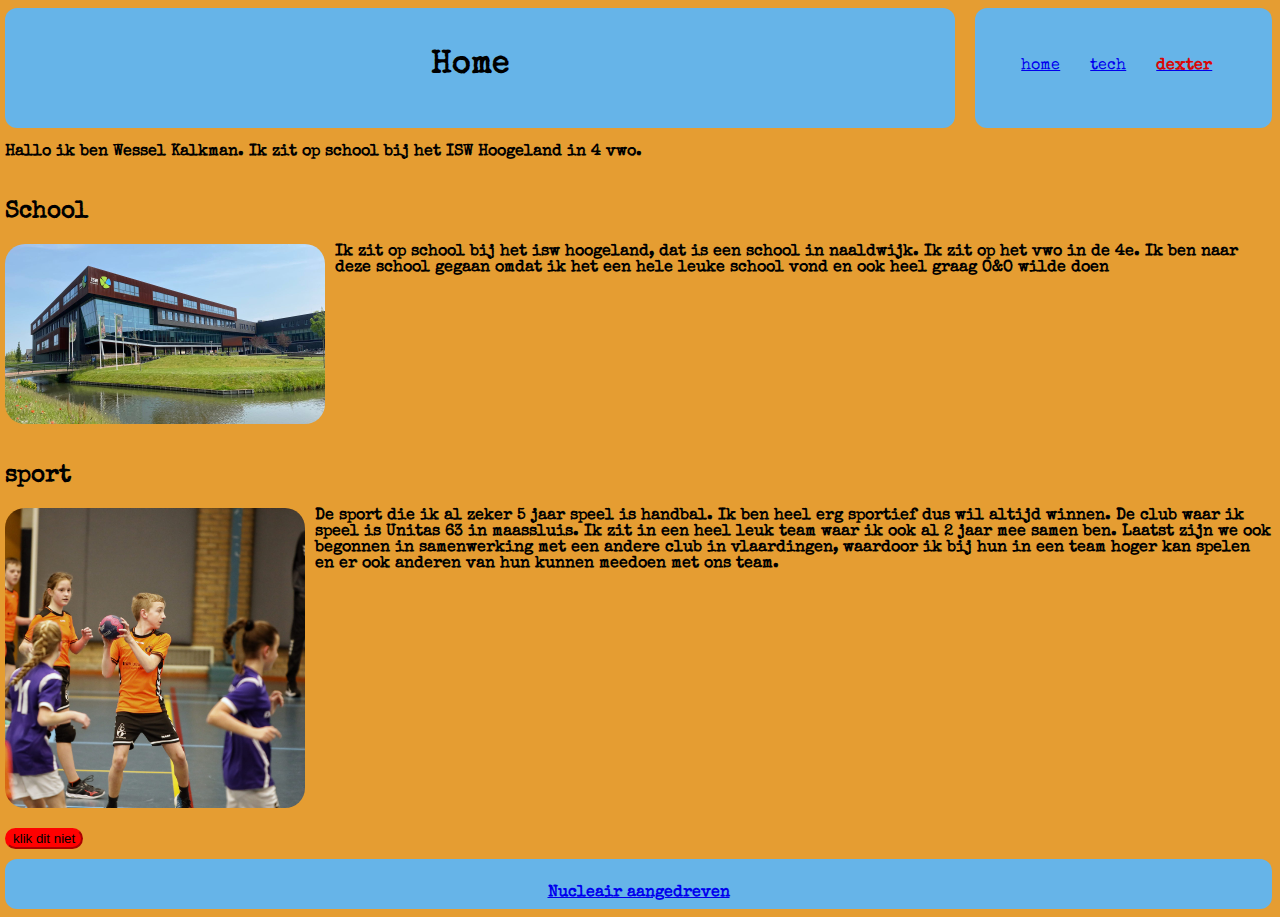
<file: index.html>
<!DOCTYPE html>
<html>

<head>
  <meta charset="utf-8">
  <meta name="viewport" content="width=device-width">
  <title>wessels website</title>
  <link href="style.css" rel="stylesheet" type="text/css" />
  <link rel="preconnect" href="https://fonts.googleapis.com">
<link rel="preconnect" href="https://fonts.gstatic.com" crossorigin>
<link href="https://fonts.googleapis.com/css2?family=Special+Elite&display=swap" rel="stylesheet">
</head>
<body>
<header>
<h1>
  Home
</h1>
</header>


<nav>
   <ul>
        <li><a href="index.html">home</a></li>
        <li><a href="tech.html">tech</a></li>
        <li><a href="dexter.html"><strong>dexter</strong></a></li>
      </ul>
</nav>




<main>
<h3>
 Hallo ik ben Wessel Kalkman. Ik zit op school bij het ISW Hoogeland in 4 vwo. 
</h3>
 <article>
 <h2>School</h2>
 <img src="images/readme/Schoolgebouw-foto-ISW-Hoogeland(1).jpeg" alt="isw hoogeland" height="180" width="320" class=left>
 
 <h3>Ik zit op school bij het isw hoogeland, dat is een school in naaldwijk. Ik zit op het vwo in de 4e. Ik ben naar deze school gegaan omdat ik het een hele leuke school vond en ook heel graag O&O wilde doen</h3>
</article>

<article>
<h2>sport</h2>
<img src="images/readme/IMG-20220220-WA0002.jpg" 
height="300" width="300" class=left alt="foto van een jongen die handbal speeld">
<h3>De sport die ik al zeker 5 jaar speel is handbal. Ik ben heel erg sportief dus wil altijd winnen. De club waar ik speel is Unitas 63 in maassluis. Ik zit in een heel leuk team waar ik ook al 2 jaar mee samen ben. Laatst zijn we ook begonnen in samenwerking met een andere club in vlaardingen, waardoor ik bij hun in een team hoger kan spelen en er ook anderen van hun kunnen meedoen met ons team.

</h3>
</article>

<a href="https://www.youtube.com/watch?v=dQw4w9WgXcQ"></a>
  <button>klik dit niet</button>


</main>


<footer>
<h3> <a href="https://nl.wikipedia.org/wiki/Kernenergie"> Nucleair aangedreven</a> </h3>

</footer>


</body>

</html>
</file>
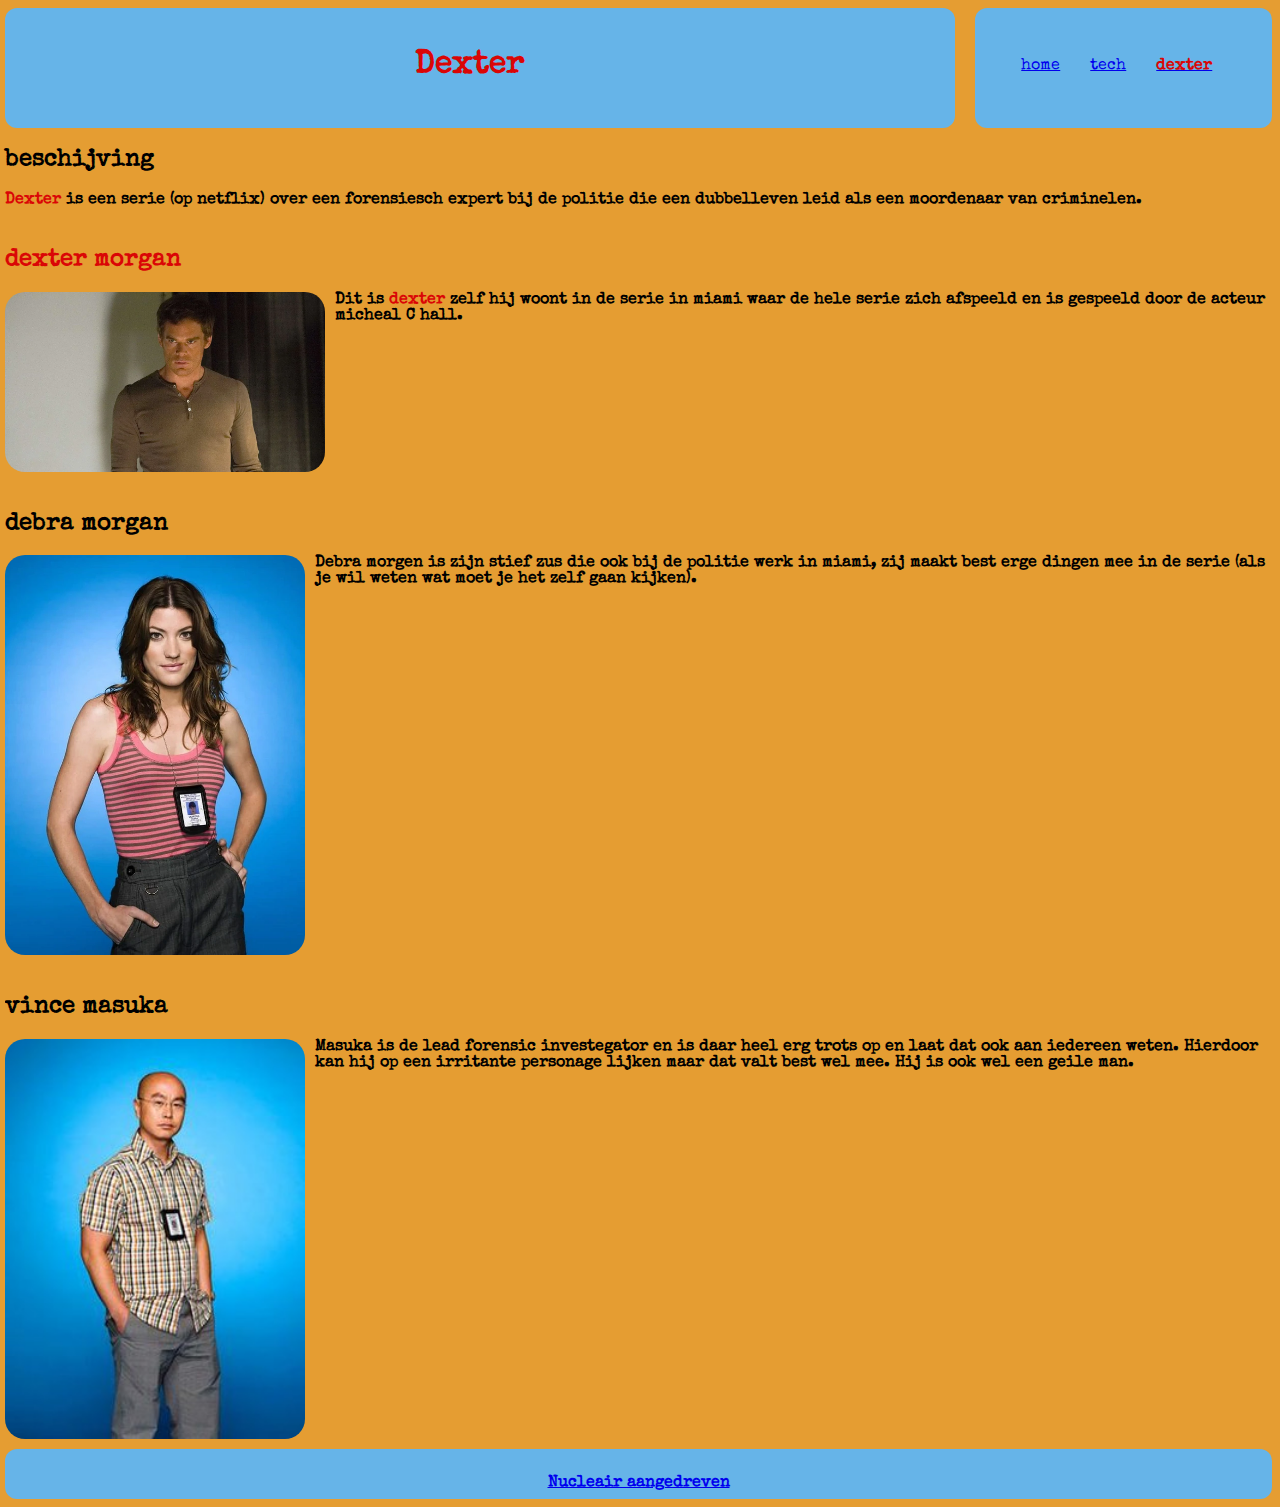
<file: dexter.html>
<!DOCTYPE html>
<html>
<head>
  <meta charset="utf-8">
  <meta name="viewport" content="width=device-width">
  <title>wessels website</title>
  <link href="style.css" rel="stylesheet" type="text/css" />
  <link rel="preconnect" href="https://fonts.googleapis.com">
<link rel="preconnect" href="https://fonts.gstatic.com" crossorigin>
<link href="https://fonts.googleapis.com/css2?family=Special+Elite&display=swap" rel="stylesheet">
</head>
<body>
<header>
<h1>
  <strong>Dexter</strong> 
</h1>
</header>

<nav>
   <ul>
        <li><a href="index.html">home</a></li>
        <li><a href="tech.html">tech</a></li>
        <li><a href="dexter.html"><strong>dexter</strong></a></li>
      </ul>
</nav>



<main>
  <h2>beschijving
  </h2>


  <h3> <strong> Dexter</strong> is een serie (op netflix) over een forensiesch expert bij de politie die een dubbelleven leid als een moordenaar van criminelen.</h3>



<article>
   <h2><strong>dexter morgan</strong></h2>

  <img src="images/readme/dexter-sequel-series-resurrection-revealed-with-michael-c-ha_cufr.1200.webp" alt="dit is dexter" height="180" width="320" class=left>
    
      <h3>
     Dit is <strong> dexter</strong> zelf hij woont in de serie in miami waar de hele serie zich afspeeld en is gespeeld door de acteur micheal C hall. </h3>  
    
  </article>
    
  <article>
    <h2>debra morgan</h2>
    
<img src="images/readme/Debra_Morgan_Promo_444.webp" alt="dit is debra morgen" height="400" width="300" class=left>
    
      <h3>
      Debra morgen is zijn stief zus die ook bij de politie werk in miami, zij maakt best erge dingen mee in de serie (als je wil weten wat moet je het zelf gaan kijken).</h3>
    
</article>

<article>
    <h2>vince masuka</h2>
<img src="images/readme/Vince_Masuka.jpg" alt="dit is vince masuka" height="400" width="300" class=left>
  
      <h3>
      Masuka is de lead forensic investegator en is daar heel erg trots op en laat dat ook aan iedereen weten. Hierdoor kan hij op een irritante personage lijken maar dat valt best wel mee. Hij is ook wel een geile man.
      </h3>
    

</article>

</main>

<footer>
  <h3>
 <a href="https://nl.wikipedia.org/wiki/Kernenergie"> Nucleair aangedreven</a>
  </h3>
</footer>

</body>

</html>
</file>
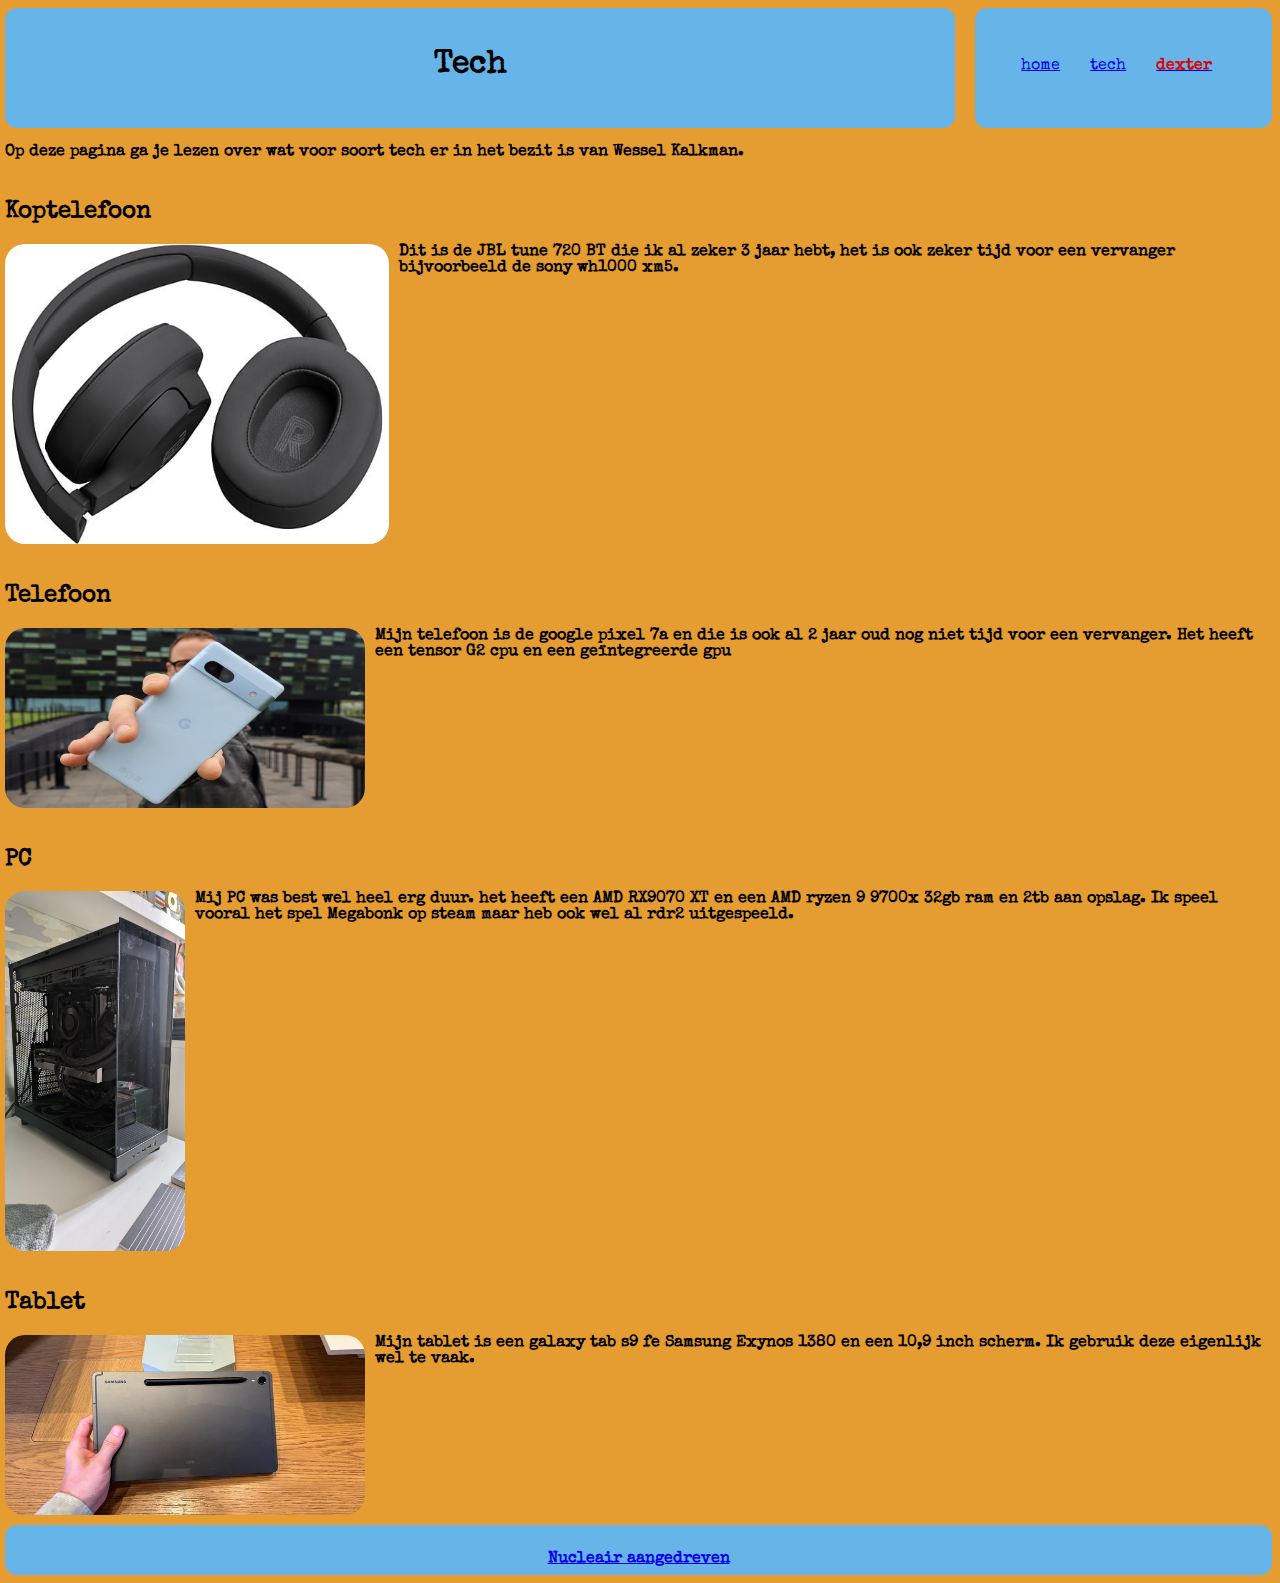
<file: tech.html>
<!DOCTYPE html>
<html>
<head>
  <meta charset="utf-8">
  <meta name="viewport" content="width=device-width">
  <title>wessels webite</title>
  <link href="style.css" rel="stylesheet" type="text/css" />
  <link rel="preconnect" href="https://fonts.googleapis.com">
<link rel="preconnect" href="https://fonts.gstatic.com" crossorigin>
<link href="https://fonts.googleapis.com/css2?family=Special+Elite&display=swap" rel="stylesheet">
</head>
<body>
<header>
    <h1>
    Tech
    </h1>
</header>



<nav>
   <ul>
        <li><a href="index.html">home</a></li>
        <li><a href="tech.html">tech</a></li>
        <li><a href="dexter.html"><strong>dexter</strong></a></li>
      </ul>
</nav>



<main>

    <h3>
        Op deze pagina ga je lezen over wat voor soort tech er in het bezit is van Wessel Kalkman.
    </h3>

    <article>
    <h2>
        Koptelefoon
    </h2>
    <img src="images/readme/ASSET_MMS_105881558.jpeg" alt="dit is de jbl tune 720 BT" width="384" height="300" class=left>
<h3>Dit is de JBL tune 720 BT die ik al zeker 3 jaar hebt, het is ook zeker tijd voor een vervanger bijvoorbeeld de sony wh1000 xm5.</h3>
</article>

<article>
    <h2>Telefoon</h2>
     <img src="images/readme/google-pixel-7a-3-1.jpg" alt="dit is de google pixel 7a" width="360" height=180" class=left>
<h3>
    Mijn telefoon is de google pixel 7a en die is ook al 2 jaar oud nog niet tijd voor een vervanger. Het heeft een tensor G2 cpu en een geïntegreerde gpu
</h3>
</article>

<article>
<h2> PC</h2>
<img src="images/readme/PXL_20250914_133201371.jpg" alt="dit is wessels pc" height="360" width="180" class="left" style="vertical-align: top;">
<h3>
    Mij PC was best wel heel erg duur. het heeft een AMD RX9070 XT en een AMD ryzen 9 9700x 32gb ram en 2tb aan opslag. Ik speel vooral het spel Megabonk op steam maar heb ook wel al rdr2 uitgespeeld.
</h3>
</article>

<article>
<h2>Tablet</h2>
<img src="images/readme/galaxytabs9fe.webp" alt="dit is de galaxy tab 9fe" height="180" width="360" class=left>
<h3>
Mijn tablet is een galaxy tab s9 fe Samsung Exynos 1380 en een 10,9 inch scherm. Ik gebruik deze eigenlijk wel te vaak.
</h3>
</article>
</main>


<footer>
    <h3>
    <a href="https://nl.wikipedia.org/wiki/Kernenergie"> Nucleair aangedreven</a>
    </h3>
</footer>

</body>

</html>
</file>
<file: style.css>
:root{
   --bg-color: #e59d32;
   --tnf-color: #66b4e8;
   --color: #000000;
   --strong: #da0606;
   --button: #ff0000;
}

body{
   grid-area: body;
   background-color: var(--bg-color);
   display: grid;
   grid-template-areas: 
   "header nav"
  "main main"  
   "footer footer" ;
   grid-template-columns: 3fr 1fr;
   grid-template-rows: 120px 1fr 60px;
   margin-left: 5px;
}

header{
   grid-area: header;
   padding-right: 20px;
      background-color: var(--tnf-color);
   border-radius: 12px;
}

nav{
   grid-area: nav;
   border-radius: 12px;
   background-color: var(--tnf-color);
   color: var(--color);
   padding: 1px;
     font-family: "Special Elite", system-ui;
     padding-top: 34px;
   margin-left: 20px;
   padding-right: 20px;
}

nav ul {
list-style: none;
display: flex;
gap: 20px;
}


main{
   grid-area: main;

}

footer{
   grid-area: footer;
      background-color: var(--tnf-color);
    color: var(--color);
    padding: 10px;
    border-radius: 12px;
    font-size: 2.0rem; 
    margin-top: 10px;
    text-align: center;
}

h3{
   font-size: 1rem;
     font-family: "Special Elite", system-ui;
 
}

h2{
    font-family: "Special Elite", system-ui;
    clear: both;
}

h1{

    color: var(--color);
    padding: 20px;
    border-radius: 12px;
    text-align: center;
    font-size: 2.0rem; 
      font-family: "Special Elite", system-ui;
}

.left {
   float:left;
}

strong{
   color: var(--strong);
}

img{
   border-radius: 20px;
   margin-right: 10px;
}

p{
   font-family: "Special Elite", system-ui;
}


article{
   margin-top: 20px;
    overflow: auto;
}

nav a:hover{
   color: var(--color);
   background-color: var(--bg-color);
   border-radius: 20px;
   padding:5px;
}

nav a{
   padding:5px;
}

button{
   background-color: var(--button);
   color: var(--color);
   border-color: var(--button);
   margin-top: 20px;
   border-radius: 20px;
}
</file>
